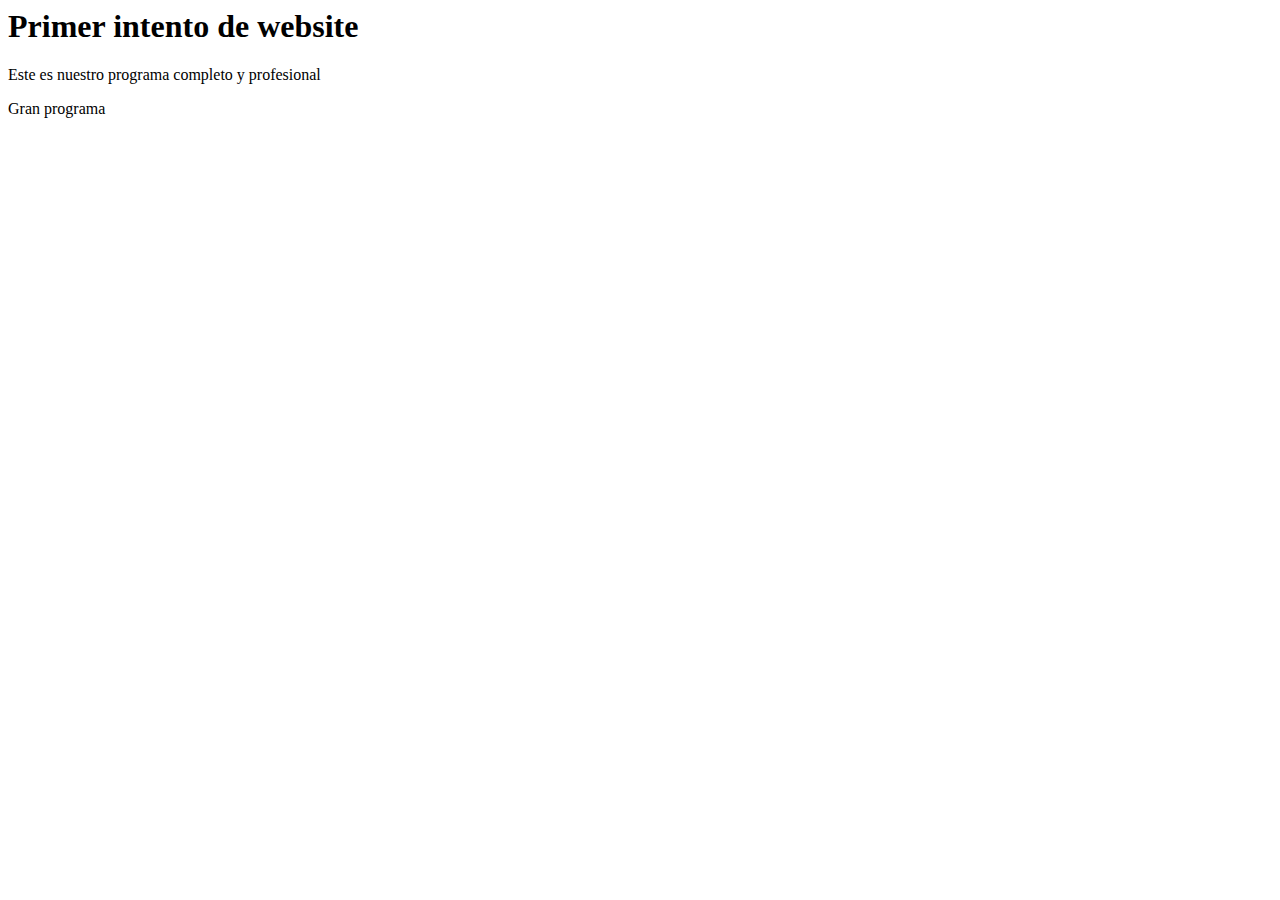
<file: pagina.html>
<html>
<head>
	<meta charset="utf-8" />
	<title>Mi primera programada</title>
	<script>
	let nombre = ""
	nombre = prompt("Cuál es tu nombre")
	alert("Bienvenida " + nombre)
	</script>
</head>
<body></body>
	<h1>Primer intento de website</h1>
	<p>Este es nuestro programa completo y profesional</p>
	<p>Gran programa</p>
</body>
</html>
</file>
